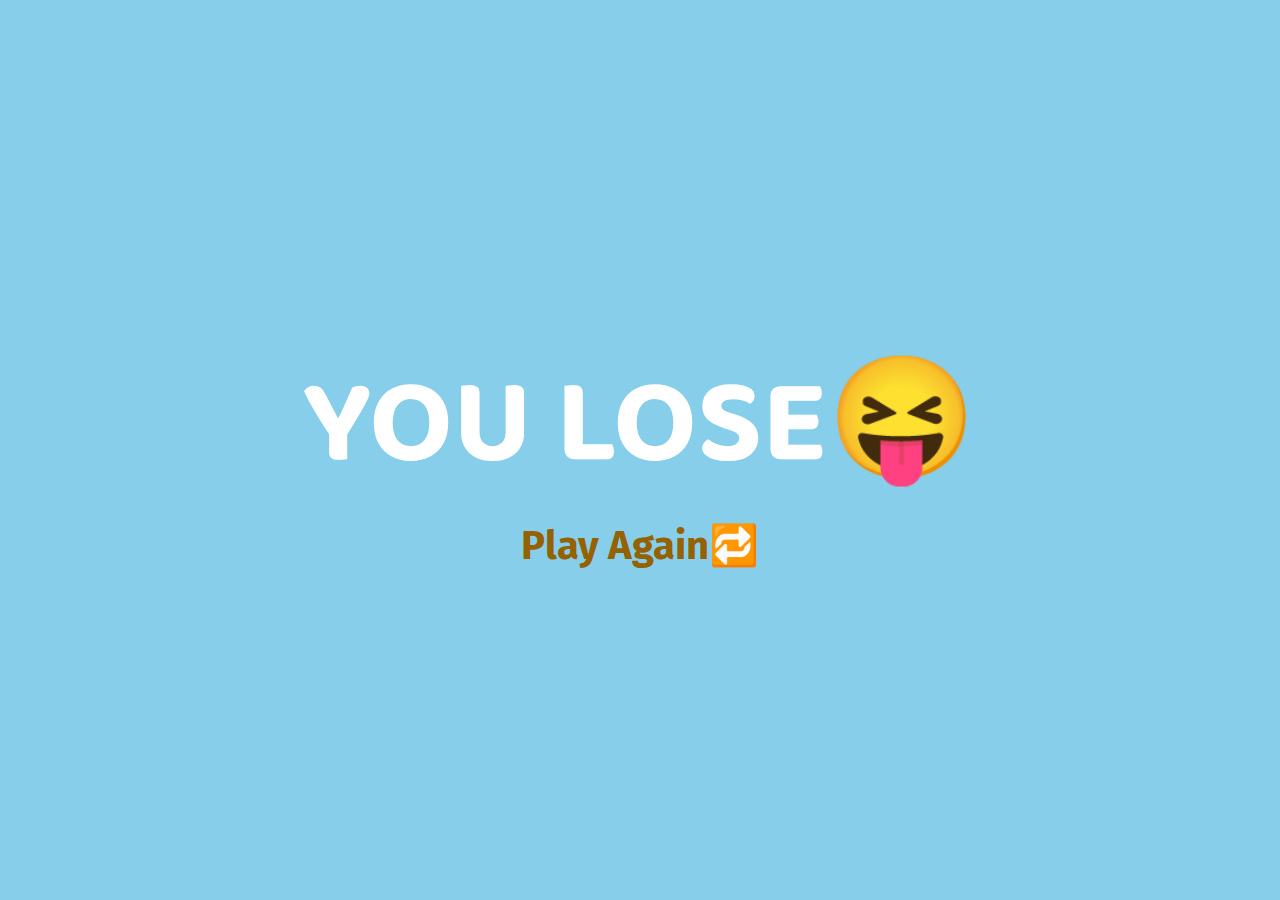
<file: pages/lose-pages.html>
<!DOCTYPE html>
<html lang="en">
<head>
    <meta charset="UTF-8">
    <meta name="viewport" content="width=device-width, initial-scale=1.0">
    <title>Math (BOTIRDEV)</title>
    <link rel="stylesheet" href="../css/style.css">
</head>
<body>
    <div class="lose-panel" id="losePanel">
        <h1 class="lose-title">YOU LOSE😝</h1>
        
        <a class="lose-reset-link" id="loseButton">Play Again🔁</p>
    </div>

    <script src="../js/lose.js" type="module"></script>
</body>
</html>
</file>
<file: css/style.css>
/* BALOO 2 */
@font-face {
    font-family: 'Baloo 2';
    src: url('/Baloo2-SemiBold.woff2') format('woff2'),
        url('Baloo2-SemiBold.woff') format('woff');
    font-weight: 600;
    font-style: normal;
    font-display: swap;
}

@font-face {
    font-family: 'Baloo 2';
    src: url('/fonts/Baloo2-Medium.woff2') format('woff2'),
        url('/fonts/Baloo2-Medium.woff') format('woff');
    font-weight: 500;
    font-style: normal;
    font-display: swap;
}

@font-face {
    font-family: 'Baloo 2';
    src: url('/fonts/Baloo2-Bold.woff2') format('woff2'),
        url('/fonts/Baloo2-Bold.woff') format('woff');
    font-weight: bold;
    font-style: normal;
    font-display: swap;
}



/* FIRA SANS */

@font-face {
    font-family: 'Fira Sans';
    src: url('/fonts/FiraSans-Bold.woff2') format('woff2'),
        url('/fonts/FiraSans-Bold.woff') format('woff');
    font-weight: bold;
    font-style: normal;
    font-display: swap;
}

@font-face {
    font-family: 'Fira Sans';
    src: url('/fonts/FiraSans-BoldItalic.woff2') format('woff2'),
        url('/fonts/FiraSans-BoldItalic.woff') format('woff');
    font-weight: bold;
    font-style: italic;
    font-display: swap;
}

@font-face {
    font-family: 'Fira Sans';
    src: url('/fonts/FiraSans-Medium.woff2') format('woff2'),
        url('/fonts/FiraSans-Medium.woff') format('woff');
    font-weight: 500;
    font-style: normal;
    font-display: swap;
}

@font-face {
    font-family: 'Fira Sans';
    src: url('/fonts/FiraSans-MediumItalic.woff2') format('woff2'),
        url('/fonts/FiraSans-MediumItalic.woff') format('woff');
    font-weight: 500;
    font-style: italic;
    font-display: swap;
}





* {
    margin: 0;
    padding: 0;
}

.container {
    width: 100%;
    max-width: 1400px;
    margin-left: auto;
    margin-right: auto;
}

#bg-video {
  position: fixed;
  top: 0;
  left: 0;
  width: 100%;
  height: 100%;
  object-fit: cover;
  z-index: -1; /* orqa fon bo‘lishi uchun */
}

/* FIRST PANEL */

.first-panel {
    width: 100%;
    height: 100vh;
    display: flex;
    z-index: 3;
    position: absolute;
    flex-direction: column;
    justify-content: center;
    align-items: center;
    transition: transform 1s ease-in-out; 
    background-image: url("/images/for-first-panel.jpg"); 
    background-size: cover;           
    background-position: center;      
    background-repeat: no-repeat;     
}

.first-title {
    font-family: 'Baloo 2';
    font-weight: bold;
    font-size: 90px;    
    color: #f1f5f9;
}

.first-content {
    font-family: 'Baloo 2';
    font-weight: 800;
    font-size: 45px;
    text-align: center;
    max-width: 800px; 
    letter-spacing: 1px;
    line-height: 35px;   
    margin-bottom: 35px;
    color: #facc15;
}

.first-button {
    padding: 20px;
    color: rgb(0, 153, 255);
    font-family: 'Fira Sans';
    font-weight: bold;
    font-size: 20px;
    border: solid white 4px;
    border-radius: 40px;
    background-color: white;
    cursor: pointer;
    box-shadow: rgba(0, 0, 0, 0.35) 0px 5px 15px;
}

.first-button:hover {
    color: white;
    background-color: rgb(0, 153, 255);
    transition: 0.7s ease;
}

.first-panel.hide {
  transform: translateY(-100%);
}

/* RULES PANEL */

.rules-panel {
    width: 100%;
    height: 100vh;
    /* background-color: rgb(253, 103, 103); */
    background-image: url("/images/for-rules.jpg"); 
    background-size: cover;           
    background-position: center;      
    background-repeat: no-repeat;     
    display: flex;
    z-index: 2;
    position: absolute;
    flex-direction: column;
    justify-content: center;
    align-items: center;
    transition: transform 1s ease-in-out;
    opacity: 0;              /* boshida ko‘rinmasin */
    pointer-events: none;    /* tugmalar bosilmasin */
}

.rules-title {
    color: #faf615;
    font-family: "Fira Sans";
    font-size: 50px;
    margin-bottom: 15px;
}

.rules-content {
    color: #faf615;
    font-family: "Fira Sans";
    width: 800px;
    font-size: 30px;
    font-weight: 800;
    opacity: 0.8;
    text-align: center;
    margin-bottom: 35px;
}

.rules-button {
    padding: 20px;
    color: black;
    font-family: 'Baloo 2';
    font-weight: bold;
    font-size: 20px;
    border: solid white 4px;
    border-radius: 40px;
    background-color: white;
    cursor: pointer;
    box-shadow: rgba(0, 0, 0, 0.35) 0px 5px 15px;
}

.rules-button:hover {
    color: white;
    background-color: rgba(1, 105, 65, 0.363);;
    transition: 0.7s ease;
}

.rules-panel.hide {
  transform: translateY(100%);
}

.hidden {
    display: none;
}

.rules-panel.show {
    opacity: 1;
    pointer-events: auto;
}

/* Numbers span */
.number-span {
    position: relative;
    top: 10%;
    font-size: 25px;
    font-family: "Fira Sans";
    display: flex;
    justify-content: center;
    align-items: center;
    background-color: black;
    color: white;
    padding: 15px;
    border: solid orange 3px;
    border-radius: 8px;
}

.number-span:hover {
    background-color: white;
    color: black;
    transition: 0.6s ease;
    cursor: pointer;
}

.numbers-div {
    display: grid;
    grid-template-columns: repeat(4, 1fr);
}

/* Main Panels */
.main-panels {
    display: flex;
    background-color: rgba(128, 0, 128, 0.377);
    max-width: 1140px;
    margin-left: auto;
    margin-right: auto;
    height: 930px;
    display: flex;
    flex-direction: column;
    z-index: 0;
    padding: 50px;
    align-items: center;
}

.random-misol {
    display: flex;
    justify-content: center;
    align-items: center;
    background-color: skyblue;
    width: 700px;
    height: 200px;
    gap: 10px;
}

.a-soni {
    font-size: 90px;
    font-family: 'Fira Sans';
    font-weight: bold;
    color: rgb(78, 69, 69);
}

.b-soni {
    font-size: 90px;
    font-family: 'Fira Sans';
    font-weight: bold;
    color: rgb(78, 69, 69);
}

.amal {
    font-size: 90px;
    font-family: 'Fira Sans';
}

.main-content {
    display: flex;
    justify-content: space-between;
    padding-left: 30px;
    padding-right: 30px;
    margin-bottom: 80px;
}

.nPoint {
    background-color: rgb(88, 88, 255);
    color: white;
    padding-right: 60px;
    padding-left: 60px;
    padding-top: 5px;
    padding-bottom: 5px;
    font-size: 60px;
    font-family: 'Baloo 2';
    font-weight: bold;
}

.pPoint {
    background-color: rgb(88, 88, 255);
    color: white;
    padding-right: 60px;
    padding-left: 60px;
    padding-top: 5px;
    padding-bottom: 5px;
    display: flex;
    justify-content: center;
    align-items: center;
    font-size: 60px;
    font-family: 'Baloo 2';
    font-weight: bold;
}

.sTimer {
    padding-right: 60px;
    padding-left: 60px;
    font-size: 35px;
    font-family: "Fira Sans";
    font-weight: bold;
    display: flex;
    justify-content: center;
    align-items: center;
    background-color: orange;
}

.randomise-content {
    display: flex;
    position: absolute;
    justify-content: space-between;
    width: 600px;
    padding-left: 60px;
    margin-top: -35px;
    padding-right: 20px;
}

.yourPoint {
    color: rgb(124, 41, 41);
    font-family: "Fira Sans";
    font-size: 30px;
    margin-left: -20px;
}

.seTimer {
    color: rgb(124, 41, 41);
    font-family: "Fira Sans";
    font-size: 30px;
    margin-left: -10px;
}

.negativePoint {
    color: rgb(124, 41, 41);
    font-family: "Fira Sans";
    font-size: 30px;
    position: relative;
    right: -20px;
}

/* Lose panel */

.lose-panel {
    background-color: skyblue;
    width: 100%;
    height: 100vh;
    z-index: 1;
    display: flex;
    flex-direction: column;
    justify-content: center;
    align-items: center;
}

.lose-title {
    font-size: 120px;
    font-family: "Baloo 2";
    color: white;
}

.lose-reset-link {
    cursor: pointer;
    font-size: 40px;
    font-family: "Fira Sans";
    font-weight: bold;
    text-decoration: none;
    color: rgb(148, 97, 3);
    position: relative;
}

.lose-reset-link::before {
    content: "";
    width: 0%;
    height: 3px;
    bottom: 0;
    left: 0;
    position: absolute;
    background-color: white;
    transition: 0.9s ease;
}

.lose-reset-link:hover::before {
    width: 100%;
}
</file>
